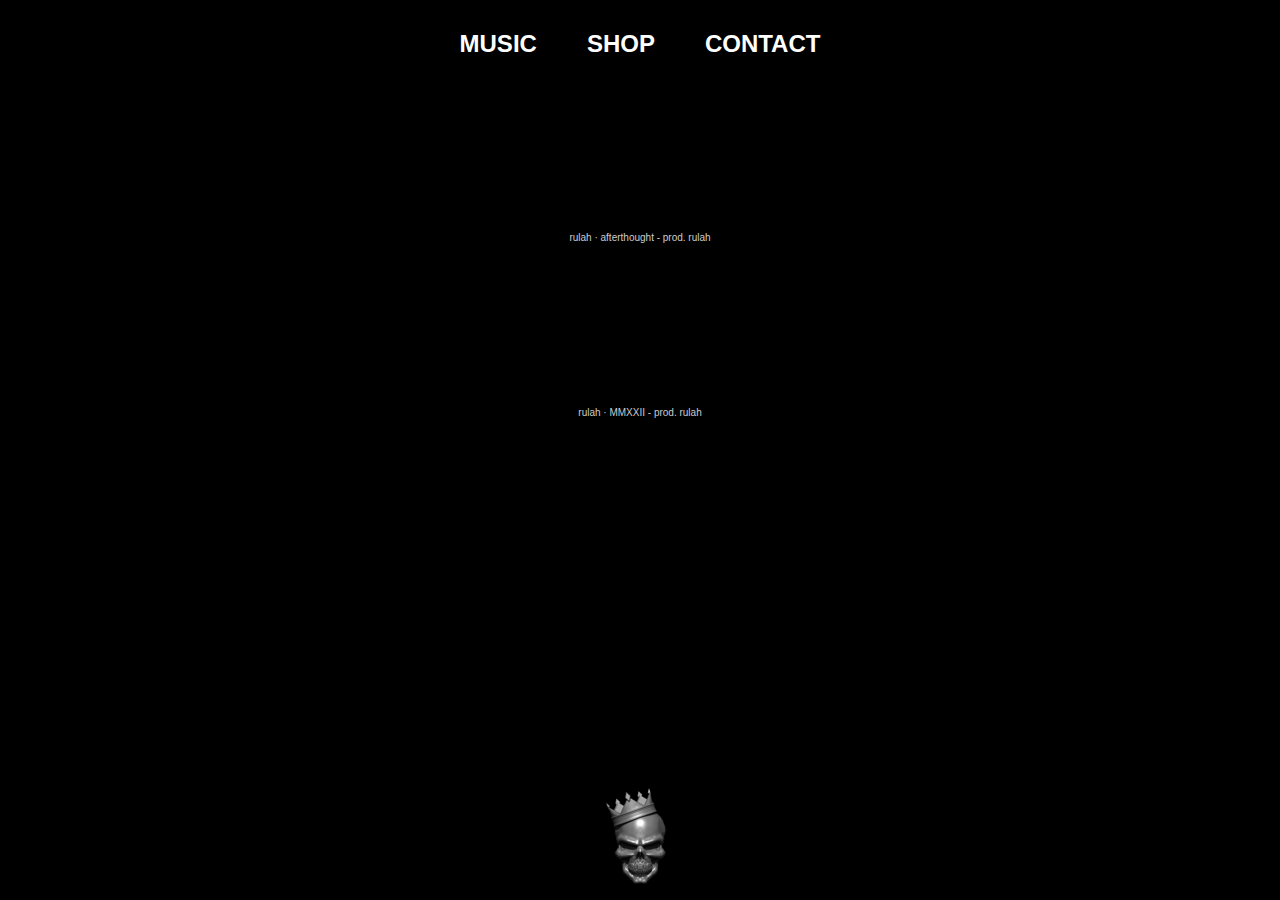
<file: music.html>
<!DOCTYPE html>
<html lang="en">
<head>
    <meta charset="UTF-8">
    <meta name="viewport" content="width=device-width, initial-scale=1.0">
    <link rel="stylesheet" href="music-styles.css">
    <link rel="icon" href="crowned skull.png" type="image/x-icon">
    <title>MUSIC</title>
</head>
<body>
    <div class="center-container">
        <div class="top-text">
            <a class="menu-button" href="music.html">MUSIC</a>
            <a class="menu-button" href="shop.html">SHOP</a>
            <a class="menu-button" href="https://linktr.ee/rulahmusic">CONTACT</a>
        </div>

        <div class="soundcloud-track">
            <iframe width="100%" height="160" scrolling="no" frameborder="no" allow="autoplay" src="https://w.soundcloud.com/player/?url=https%3A//api.soundcloud.com/tracks/1601061765&color=%23ff5500&auto_play=false&hide_related=false&show_comments=true&show_user=true&show_reposts=false&show_teaser=true&visual=true"></iframe><div style="font-size: 10px; color: #cccccc;line-break: anywhere;word-break: normal;overflow: hidden;white-space: nowrap;text-overflow: ellipsis; font-family: Interstate,Lucida Grande,Lucida Sans Unicode,Lucida Sans,Garuda,Verdana,Tahoma,sans-serif;font-weight: 100;"><a href="https://soundcloud.com/user-985236963" title="rulah" target="_blank" style="color: #cccccc; text-decoration: none;">rulah</a> · <a href="https://soundcloud.com/user-985236963/afterthought-prod-rulah" title="afterthought - prod. rulah" target="_blank" style="color: #cccccc; text-decoration: none;">afterthought - prod. rulah</a></div>

        <div class="soundcloud-track">
            <iframe width="100%" height="160" scrolling="no" frameborder="no" allow="autoplay" src="https://w.soundcloud.com/player/?url=https%3A//api.soundcloud.com/tracks/1410132058&color=%23ff5500&auto_play=false&hide_related=false&show_comments=true&show_user=true&show_reposts=false&show_teaser=true&visual=true"></iframe><div style="font-size: 10px; color: #cccccc;line-break: anywhere;word-break: normal;overflow: hidden;white-space: nowrap;text-overflow: ellipsis; font-family: Interstate,Lucida Grande,Lucida Sans Unicode,Lucida Sans,Garuda,Verdana,Tahoma,sans-serif;font-weight: 100;"><a href="https://soundcloud.com/user-985236963" title="rulah" target="_blank" style="color: #cccccc; text-decoration: none;">rulah</a> · <a href="https://soundcloud.com/user-985236963/mmxxii-prod-rulah" title="MMXXII - prod. rulah" target="_blank" style="color: #cccccc; text-decoration: none;">MMXXII - prod. rulah</a></div>

        <a href="home.html" class="home-button">
            <img src="crowned skull.png" alt="Home" class="home-image">
        </a>
    </div>
</body>
</html>
</file>
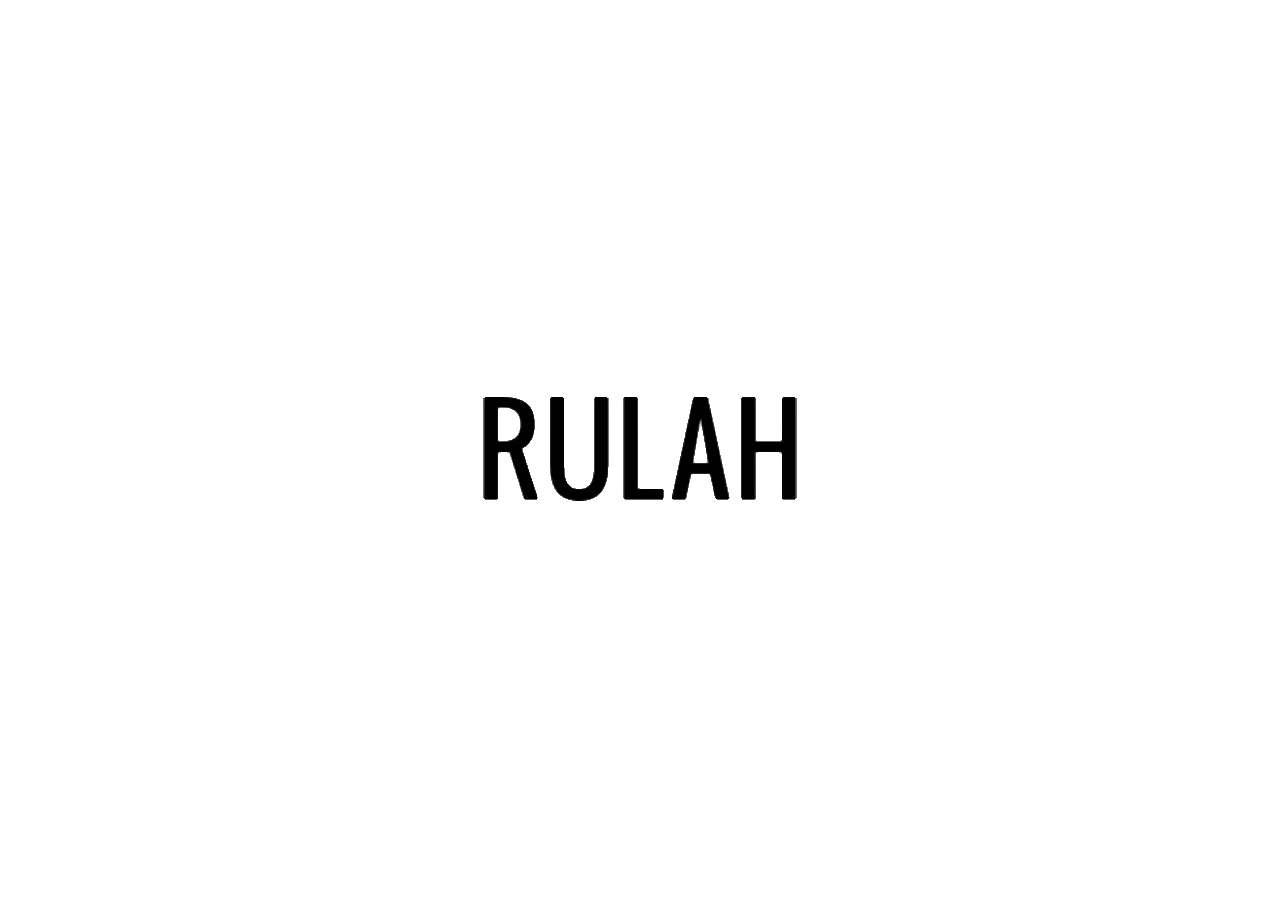
<file: previous-index.html>
<!DOCTYPE html>
<html lang="en">
<head>
    <meta charset="UTF-8">
    <meta name="viewport" content="width=device-width, initial-scale=1.0">
    <link rel="stylesheet" href="index-styles.css">
    <link rel="icon" href="crowned skull.png" type="image/x-icon">
    <title>THE EMPIRE</title>
</head>
<body>
    <div class="center-container">
        <a href="home.html">
            <button>
                <img src="logos.gif" alt="Logo GIF">
            </button>
        </a>
    </div>
</body>
</html>
</file>
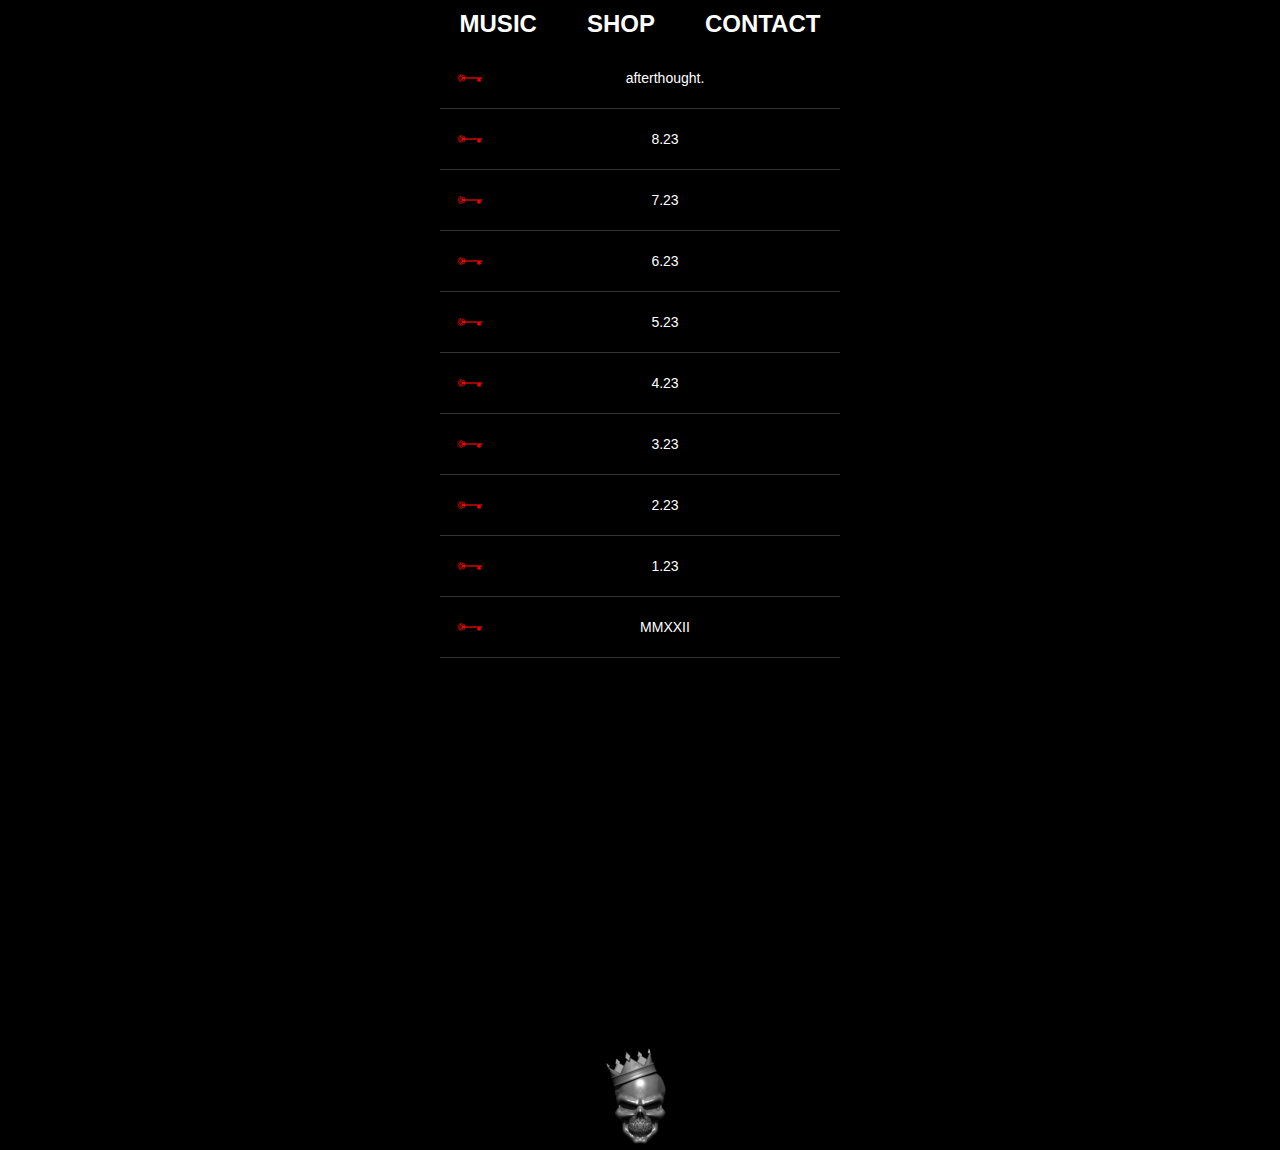
<file: shop.html>
<!DOCTYPE html>
<html lang="en">
<head>
    <meta charset="UTF-8">
    <meta name="viewport" content="width=device-width, initial-scale=1.0">
    <link rel="stylesheet" href="shop-styles.css">
    <link rel="icon" href="crowned skull.png" type="image/x-icon">
    <title>SHOP</title>
</head>
<body>
    <div class="center-container">

        <div class="top-text">
            <a class="menu-button" href="music.html">MUSIC</a>
            <a class="menu-button" href="shop.html">SHOP</a>
            <a class="menu-button" href="https://linktr.ee/rulahmusic">CONTACT</a>

        </div>

        <div class="key-list">
            <!-- Add 10 squares with PNG images -->
            <div class="square">
                <!-- <img src="bullet.png" alt="Square 1"> -->
                <img src="key.png" alt="Square 1">
                <button class="square-title">afterthought.</button>
                <div class="popup">
                    <button class="extra-title">understand me</button>
                    <button class="extra-title">low + bettr now</button>
                    <button class="extra-title" data-audio="eternity">eternity</button>
                    <button class="extra-title">lose + lost</button>
                    <button class="extra-title">lostinterest</button>
                    <button class="extra-title full-link" data-square-id="1">FULL LINK</button>
                    <audio class="music-player" controls></audio> <!-- Audio player for the songs -->
                </div>
                </div>
            </div>
            <div class="square">
                <img src="key.png" alt="Square 2">
                <button class="square-title">8.23</button>
                <div class="popup">
                    <button class="extra-title">champion</button>
                    <button class="extra-title">neurosis</button>
                    <button class="extra-title">monster</button>
                    <button class="extra-title">dedicated</button>
                    <button class="extra-title">timeless</button>
                    <!-- <button class="extra-title full-link" data-square-id="2">FULL LINK</button> -->
                    <audio class="music-player" controls></audio> <!-- Audio player for the songs -->
                    
                </div>
            </div>
            <div class="square">
                <img src="key.png" alt="Square 3">
                <button class="square-title">7.23</button>
                <div class="popup">
                    <button class="extra-title">blessings</button>
                    <button class="extra-title">muzan</button>
                    <button class="extra-title">pillars</button>
                    <button class="extra-title">psycho-pass</button>
                    <button class="extra-title">reminisce</button>
                    <!-- <button class="extra-title full-link" data-square-id="3">FULL LINK</button> -->
                    <audio class="music-player" controls></audio> <!-- Audio player for the songs -->
                </div>
            </div>
            <div class="square">
                <img src="key.png" alt="Square 4">
                <button class="square-title">6.23</button>
                <div class="popup">
                    <button class="extra-title">ambiance</button>
                    <button class="extra-title">everytime</button>
                    <button class="extra-title">fearless</button>
                    <button class="extra-title">moving on</button>
                    <button class="extra-title">wraith</button>
                    <!-- <button class="extra-title full-link" data-square-id="4">FULL LINK</button> -->
                    <audio class="music-player" controls></audio> <!-- Audio player for the songs -->
                </div>
            </div>
            <div class="square">
                <img src="key.png" alt="Square 5">
                <button class="square-title">5.23</button>
                <div class="popup">
                    <button class="extra-title">dear</button>
                    <button class="extra-title">needunow</button>
                    <button class="extra-title">perceive</button>
                    <button class="extra-title">starfish</button>
                    <button class="extra-title">strapped</button>
                    <!-- <button class="extra-title full-link" data-square-id="5">FULL LINK</button> -->
                    <audio class="music-player" controls></audio> <!-- Audio player for the songs -->
                </div>
            </div>
            <div class="square">
                <img src="key.png" alt="Square 6">
                <button class="square-title">4.23</button>
                <div class="popup">
                    <button class="extra-title">act</button>
                    <button class="extra-title">afterprty</button>
                    <button class="extra-title">blaser</button>
                    <button class="extra-title">fairy</button>
                    <button class="extra-title">vagant</button>
                    <!-- <button class="extra-title full-link" data-square-id="6">FULL LINK</button> -->
                    <audio class="music-player" controls></audio> <!-- Audio player for the songs -->
                </div>
            </div>
            <div class="square">
                <img src="key.png" alt="Square 7">
                <button class="square-title">3.23</button>
                <div class="popup">
                    <button class="extra-title">chance</button>
                    <button class="extra-title">malevolent</button>
                    <button class="extra-title">psychiatric</button>
                    <button class="extra-title">vantablack</button>
                    <button class="extra-title">visualize</button>
                    <!-- <button class="extra-title full-link" data-square-id="7">FULL LINK</button> -->
                    <audio class="music-player" controls></audio> <!-- Audio player for the songs -->
                </div>
            </div>
            <div class="square">
                <img src="key.png" alt="Square 8">
                <button class="square-title">2.23</button>
                <div class="popup">
                    <button class="extra-title">bounty</button>
                    <button class="extra-title">huntdown</button>
                    <button class="extra-title">notion</button>
                    <button class="extra-title">solo</button>
                    <button class="extra-title">vengeance</button>
                    <!-- <button class="extra-title full-link" data-square-id="8">FULL LINK</button> -->
                    <audio class="music-player" controls></audio> <!-- Audio player for the songs -->
                </div>
            </div>
            <div class="square">
                <img src="key.png" alt="Square 9">
                <button class="square-title">1.23</button>
                <div class="popup">
                    <button class="extra-title">astronaut</button>
                    <button class="extra-title">cascade</button>
                    <button class="extra-title">heights</button>
                    <button class="extra-title">motion</button>
                    <button class="extra-title">raver</button>
                    <!-- <button class="extra-title full-link" data-square-id="9">FULL LINK</button> -->
                    <audio class="music-player" controls></audio> <!-- Audio player for the songs -->
                </div>
            </div>
            <div class="square">
                <img src="key.png" alt="Square 10">
                <button class="square-title">MMXXII</button>
                <div class="popup">
                    <button class="extra-title">bad habit</button>
                    <button class="extra-title">doing well</button>
                    <button class="extra-title">frostbyte</button>
                    <button class="extra-title">krueger</button>
                    <button class="extra-title">nonstop</button>
                    <button class="extra-title">subzero</button>
                    <button class="extra-title">wynter</button>
                    <button class="extra-title full-link" data-square-id="10">FULL LINK</button>
                    <audio class="music-player" controls></audio> <!-- Audio player for the songs -->
                </div>
            </div>
        </div>

        <a href="home.html" class="home-button">
            <img src="crowned skull.png" alt="Home" class="home-image">
        </a>
    </div>

    <script src="shop-script.js"></script> <!-- Include JavaScript file -->
</body>
</html>
</file>
<file: music-styles.css>
body {
    margin: 0;
    display: flex;
    justify-content: flex-start;
    align-items: center;
    min-height: 100vh;
    background-color: #000000;
    flex-direction: column;
}

.center-container {
    text-align: center;
    margin: 20px;
}

.top-text {
    font-family: "Arial Narrow", sans-serif;
    font-size: 24px;
    margin-top: 0;
    color: #ffffff;
    display: flex;
    justify-content: center;
    width: 100%;
    flex-wrap: wrap;
    gap: 10px;
}

.menu-button {
    padding: 10px 20px;
    background-color: #000; /* Set background to black */
    color: #fff;
    text-decoration: none;
    border-radius: 5px;
    font-weight: bold;
    transition: color 0.5s ease; /* Add color transition */
    border: none;
    outline: none;
}

.menu-button:hover {
    color: #ff0000; /* Change text color on hover to red */
}

.home-button {
    width: 100px;
    height: auto;
    position: absolute;
    bottom: 10px;
    left: 50%;
    transform: translateX(-50%);
    display: block;
    transition: filter 0.5s ease; /* Add transition for the filter property */
}

.home-button img {
    width: 100%;
    height: auto;
}

.home-button:hover .home-image {
    content: url('crowned skull red.png');
}
</file>
<file: index-styles.css>
body {
    margin: 0;
    display: flex;
    justify-content: center;
    align-items: center;
    min-height: 100vh;
    background-color: #ffffff; /* Set the background color of index.html to white */
    flex-direction: column; /* Stack content vertically on smaller screens */
}

.center-container {
    text-align: center;
    margin: 20px; /* Add some margin around the content */
}

button {
    background: none;
    border: none;
    cursor: pointer;
}

button img {
    max-width: 100%;
}
</file>
<file: shop-styles.css>
body {
    margin: 0;
    display: flex;
    justify-content: flex-start;
    align-items: center;
    min-height: 100vh;
    background-color: #000000;
    flex-direction: column;
    overflow-y: scroll; /* Always show scrollbar to reserve space */
}

.center-container {
    margin-bottom: 200px; /* Add margin to create a big space at the bottom */
    position: relative; /* Set to relative positioning */
    box-sizing: border-box; /* Include padding within width calculation */
}

.top-text {
    font-family: "Arial Narrow", sans-serif;
    font-size: 24px;
    margin-top: 0;
    color: #ffffff;
    display: flex;
    justify-content: center;
    width: 100%;
    flex-wrap: wrap;
    gap: 10px;
}

.menu-button {
    padding: 10px 20px;
    background-color: #000; /* Set background to black */
    color: #fff;
    text-decoration: none;
    border-radius: 5px;
    font-weight: bold;
    transition: color 0.5s ease; /* Add color transition */
    border: none;
    outline: none;
}

.menu-button:hover {
    color: #ff0000; /* Change text color on hover to red */
}

.square-title {
    background-color: black;
    border: none;
    padding: 5px 10px;
    color: white;
    font-family: "Arial Narrow", sans-serif;
    font-size: 14px;
    transition: color 0.5s ease, background-color 0.5s ease;
    display: inline-block; /* Display as inline-block to center */
    text-align: center; /* Center the text horizontally */
    width: 100%; /* Occupy the full width of the square */
    box-sizing: border-box; /* Include padding within width */
}

.square-title:hover {
    color: #ccc;
    background-color: #201e1e;
}

.square-container {
    display: flex;
    flex-wrap: wrap;
    justify-content: center;
    align-items: center;
    gap: 10px;
    margin-top: 20px;
    height: calc(100vh - 20px - 30px - 100px);
}

.square {
    width: 100%; /* Set width to 100% to take full width */
    height: auto;
    display: flex;
    align-items: center;
    padding: 10px; /* Add padding for spacing */
    box-sizing: border-box; /* Include padding in width */
    border-bottom: 1px solid #333; /* Add a divider line between squares */
}

.square img {
    max-width: 40px; /* Adjust the width of the bullet image */
    max-height: 40px; /* Adjust the height of the bullet image */
    margin-right: 10px; /* Add margin for spacing between image and title */
}

.home-button {
    width: 100px;
    height: auto;
    position: absolute;
    bottom: 10px;
    left: 50%;
    transform: translateX(-50%);
    display: block;
    z-index: 2;
    bottom: -250px; /* Adjust the value as needed */
}

.home-button:hover .home-image {
    content: url('crowned skull red.png');
}

.extra-titles {
    display: none; /* Hide the extra titles by default */
    justify-content: center;
    align-items: center;
    gap: 10px;
    margin-top: 10px;
}

.square.active .extra-titles {
    display: flex; /* Show the extra titles when the button is clicked */
}

.popup {
    display: none;
    position: fixed; /* Use 'fixed' positioning to center the popup */
    top: 50%;
    left: 50%;
    transform: translate(-50%, -50%);
    background-color: black;
    padding: 10px;
    border-radius: 5px;
    box-shadow: 0 0 10px rgba(0, 0, 0, 0.5);
    z-index: 1;
    width: 300px; /* Adjust the width of the popup as needed */
    text-align: center; /* Center the content inside the popup */
}

.square.active .popup {
    display: block;
}

.extra-title {
    background-color: #131313;
    color: white;
    padding: 5px 10px;
    border: none;
    border-radius: 5px;
    font-family: "Arial Narrow", sans-serif;
    font-size: 14px;
    cursor: pointer;
    transition: background-color 0.3s ease, color 0.3s ease;
}

.extra-title:hover {
    background-color: #ff0000;
    color: #eee;
}
</file>
